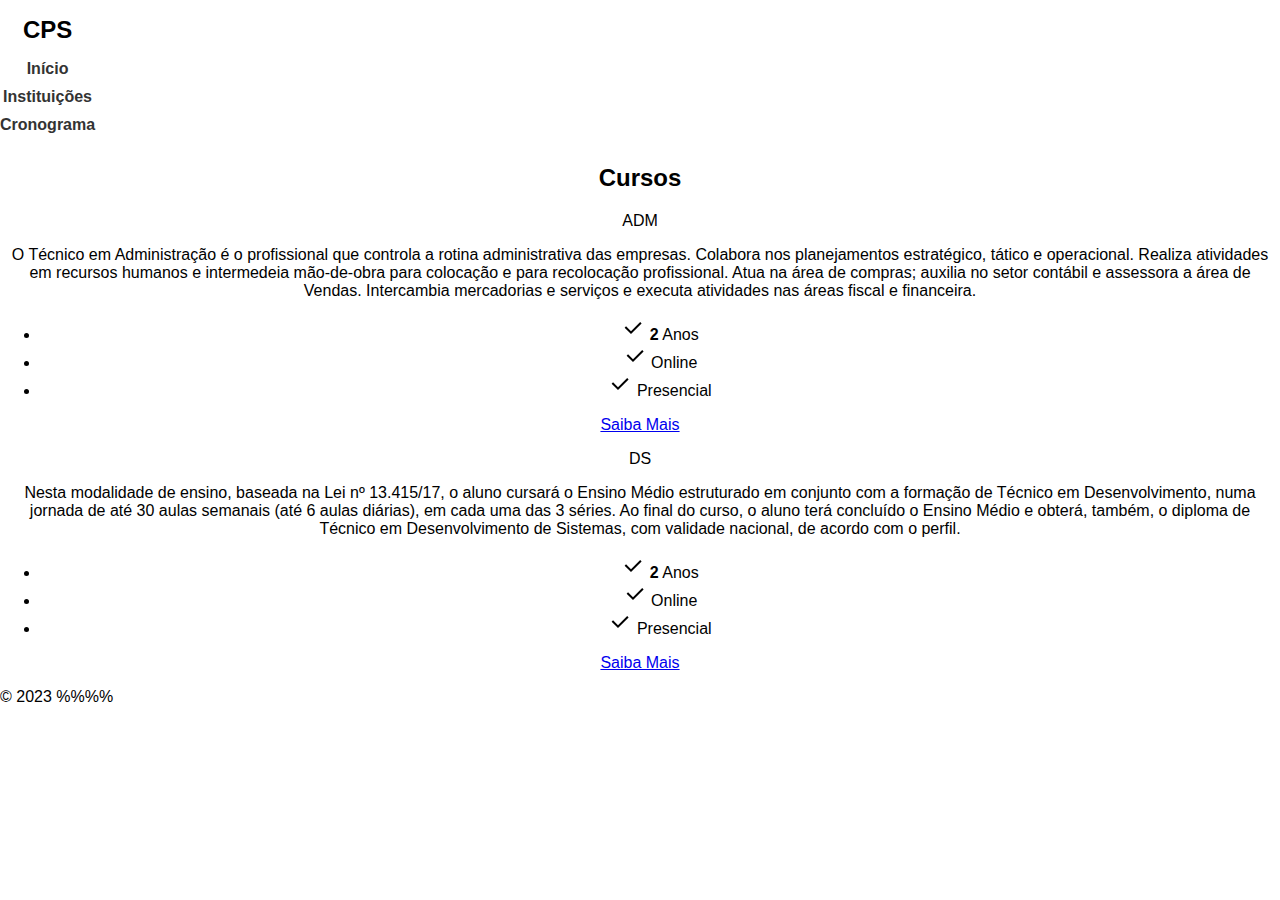
<file: index.html>
<!DOCTYPE html>

<html lang="pt-br">

<head>

    <meta charset="UTF-8">

    <meta name="viewport" content="width=device-width, initial-scale=1.0">

    <link rel="stylesheet" href="styles.css">

    <title>Vestibulinho</title>

</head>

<body>
    <center>
    <header class="header">

        <nav>

            <div class="logo">

                <h1>CPS</h1>

            </div>

            <ul class="menu">

                <li><a href="#">Início</a></li>

                <li><a href="#">Instituições</a></li>

                <li><a href="#">Cronograma</a></li>

               

            </ul>

        </nav>

    </header>
    

        


    <main>

        <section class="featured-products">

            <h2>Cursos</h2>

        </section>

    </main>


        
        <div class="plan">
          <div class="inner">
            <span class="pricing">
              <span>
                <small></small>
              </span>
            </span>
            <p class="title">ADM</p>
            <p class="info">O Técnico em Administração é o profissional que controla a rotina administrativa das empresas.
              Colabora nos planejamentos estratégico, tático e operacional. Realiza atividades em recursos humanos e
              intermedeia mão-de-obra para colocação e para recolocação profissional.
              Atua na área de compras; auxilia no setor contábil e assessora a área de Vendas. Intercambia mercadorias e
              serviços e executa atividades nas áreas fiscal e financeira.</p>
            <ul class="features">
              <li>
                <span class="icon">
                  <svg height="24" width="24" viewBox="0 0 24 24" xmlns="http://www.w3.org/2000/svg">
                    <path d="M0 0h24v24H0z" fill="none"></path>
                    <path fill="currentColor" d="M10 15.172l9.192-9.193 1.415 1.414L10 18l-6.364-6.364 1.414-1.414z"></path>
                  </svg>
                </span>
                <span><strong>2</strong> Anos</span>
              </li>
              <li>
                <span class="icon">
                  <svg height="24" width="24" viewBox="0 0 24 24" xmlns="http://www.w3.org/2000/svg">
                    <path d="M0 0h24v24H0z" fill="none"></path>
                    <path fill="currentColor" d="M10 15.172l9.192-9.193 1.415 1.414L10 18l-6.364-6.364 1.414-1.414z"></path>
                  </svg>
                </span>
                <span>Online</span>
              </li>
              <li>
                <span class="icon">
                  <svg height="24" width="24" viewBox="0 0 24 24" xmlns="http://www.w3.org/2000/svg">
                    <path d="M0 0h24v24H0z" fill="none"></path>
                    <path fill="currentColor" d="M10 15.172l9.192-9.193 1.415 1.414L10 18l-6.364-6.364 1.414-1.414z"></path>
                  </svg>
                </span>
                <span>Presencial</span>
              </li>
            </ul>
            <div class="action">
              <a class="button" href="#">
                Saiba Mais
              </a>
            </div>
          </div>
        </div>
      
      
      
        <div class="kkkj">
          <div class="inner">
            <span class="pricing">
              <span>
                <small></small>
              </span>
            </span>
            <p class="title">DS</p>
            <p class="info">Nesta modalidade de ensino, baseada na Lei nº 13.415/17, o aluno cursará o Ensino Médio
                estruturado em conjunto com a formação de Técnico em Desenvolvimento, numa jornada de até 30 aulas semanais (até
                6 aulas diárias), em cada uma das 3 séries. Ao final do curso, o aluno terá concluído o Ensino Médio e obterá,
                também, o diploma de Técnico em Desenvolvimento de Sistemas, com validade nacional, de acordo com o perfil.</p>
            <ul class="features">
              <li>
                <span class="icon">
                  <svg height="24" width="24" viewBox="0 0 24 24" xmlns="http://www.w3.org/2000/svg">
                    <path d="M0 0h24v24H0z" fill="none"></path>
                    <path fill="currentColor" d="M10 15.172l9.192-9.193 1.415 1.414L10 18l-6.364-6.364 1.414-1.414z"></path>
                  </svg>
                </span>
                <span><strong>2</strong> Anos</span>
              </li>
              <li>
                <span class="icon">
                  <svg height="24" width="24" viewBox="0 0 24 24" xmlns="http://www.w3.org/2000/svg">
                    <path d="M0 0h24v24H0z" fill="none"></path>
                    <path fill="currentColor" d="M10 15.172l9.192-9.193 1.415 1.414L10 18l-6.364-6.364 1.414-1.414z"></path>
                  </svg>
                </span>
                <span>Online</span>
              </li>
              <li>
                <span class="icon">
                  <svg height="24" width="24" viewBox="0 0 24 24" xmlns="http://www.w3.org/2000/svg">
                    <path d="M0 0h24v24H0z" fill="none"></path>
                    <path fill="currentColor" d="M10 15.172l9.192-9.193 1.415 1.414L10 18l-6.364-6.364 1.414-1.414z"></path>
                  </svg>
                </span>
                <span>Presencial</span>
              </li>
            </ul>
            <div class="action">
              <a class="button" href="#">
                Saiba Mais
              </a>
            </div>
          </div>
        </div>
        </center>

    <footer>

        <p>&copy; 2023 %%%%</p>

    </footer>


</body>


</html>
</file>
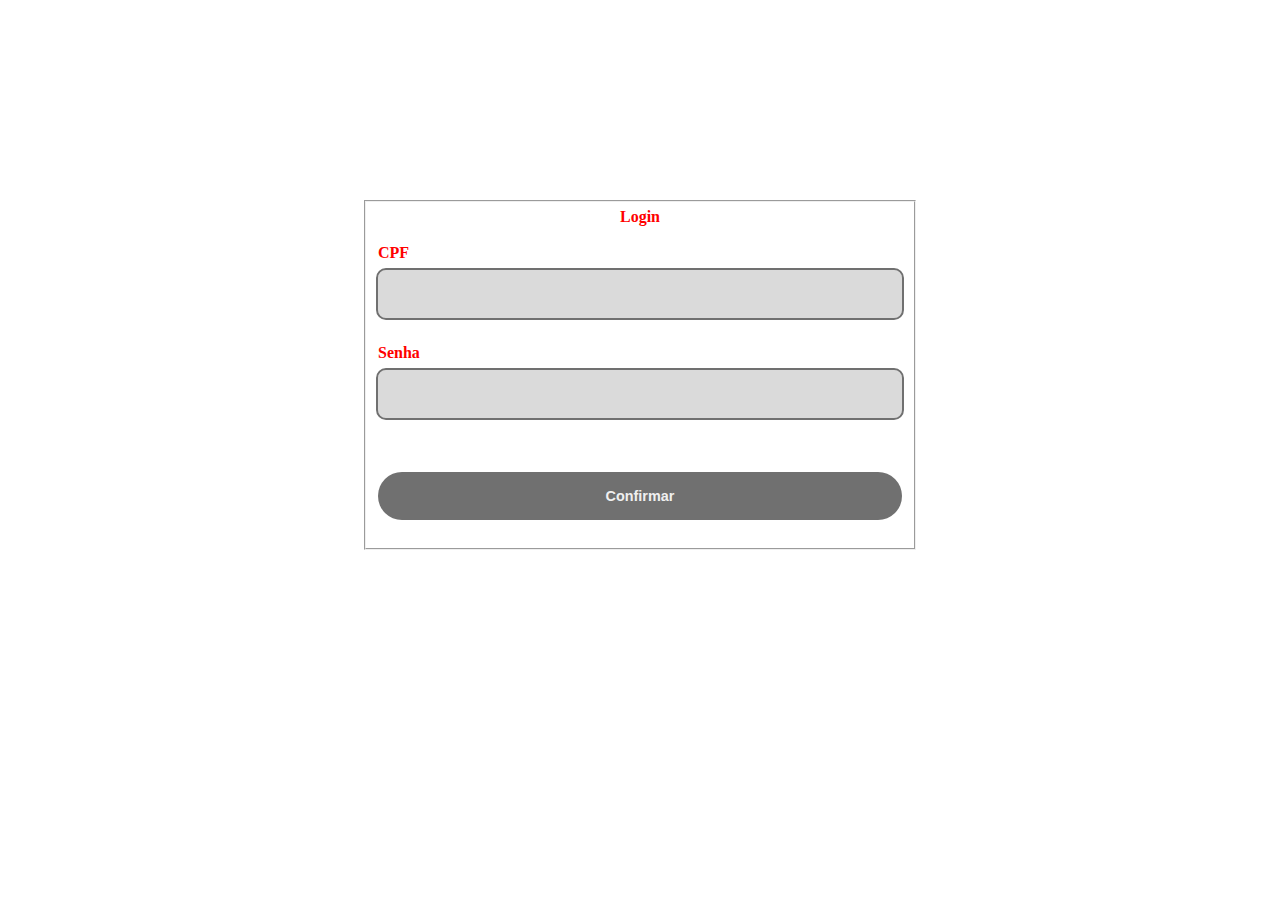
<file: login.html>
<!DOCTYPE html>
<html lang="en">
<head>
    <meta charset="UTF-8">
    <meta name="viewport" content="width=device-width, initial-scale=1.0">
    <link rel="stylesheet" href="login.css">
    <title>Document</title>
</head>
<body>
    <form class="form">
       <fieldset>

      <center>
        <table>
          <label for="entrar" class="label">Login</label><br><br>
    
  <span class="input-span"> 
  <label for="text" class="label">CPF</label>
  <input type="text" name="text" id="text"></span>
  <span class="input-span"><br>
  <label for="password" class="label">Senha</label>
  <input type="password" name="password" id="password"></span><br>
  <br><br>
  <input class="submit" type="submit" value="Confirmar"><br>


          
          </table>
        </center>
       </fieldset> 
</form>
</body>
</html>
</file>
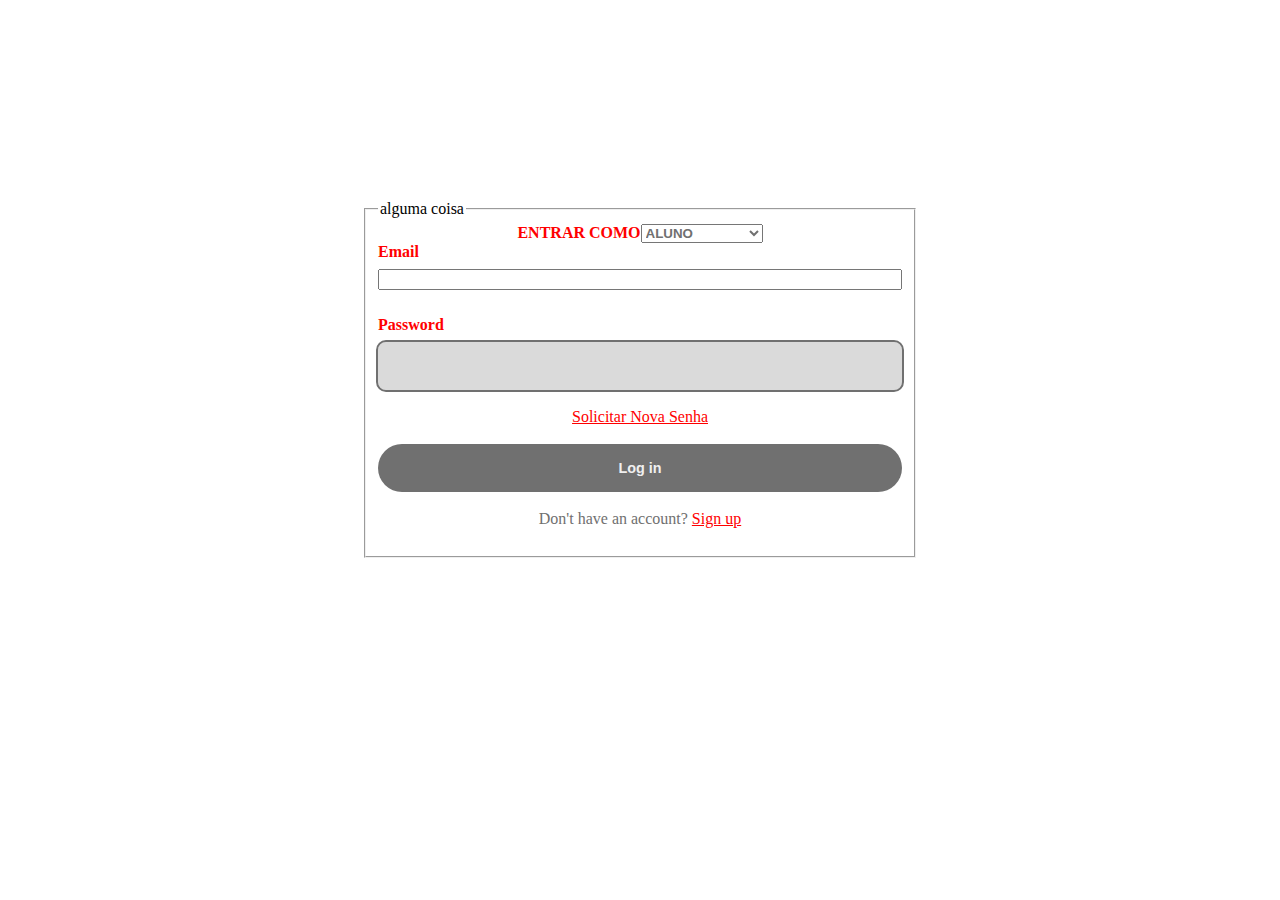
<file: polos.html>
<!DOCTYPE html>
<html lang="en">
<head>
    <meta charset="UTF-8">
    <meta name="viewport" content="width=device-width, initial-scale=1.0">
    <link rel="stylesheet" href="login.css">
    <title>Document</title>
</head>
<body>
    <form class="form">
       <fieldset>
         <legend>alguma coisa</legend>
      <center>
        <table>
          <label for="entrar" class="label">ENTRAR COMO</label>
    <select name="drop" class="btn">
        <option value="sim">ALUNO</option>
        <option value="nao">ETEC</option>
        <option value="sim">PROFESSOR</option>
        <option value="nao">RESPONSAVEL</option>
      
    </select>
  <span class="input-span">
  <label for="email" class="label">Email</label>
  <input type="email" name="email" id="email"></span>
  <span class="input-span"><br>
  <label for="password" class="label">Password</label>
  <input type="password" name="password" id="password"></span><br>
  <span class="span"><a href="#">Solicitar Nova Senha</a></span><br><br>
  <input class="submit" type="submit" value="Log in"><br>
  <span class="span">Don't have an account? <a href="#">Sign up</a></span><br><br>

          
          </table>
        </center>
       </fieldset> 
</form>
</body>
</html>
</file>
<file: styles.css>
body {
    font-family: Arial, sans-serif;
    margin: 0;
    padding: 0;
}

.container {
    max-width: 1200px;
    margin: 0 auto;
    padding: 20px;
}

header {
    display: flex;
    justify-content: space-between;
    align-items: center;
    margin-bottom: 20px;
}

h1 {
    font-size: 24px;
}

input[type="text"] {
    padding: 10px;
    width: 300px;
}

nav ul {
    list-style-type: none;
    padding: 0;
    margin: 0;
}

nav ul li {
    margin-bottom: 10px;
}

nav ul li a {
    text-decoration: none;
    color: #333;
    font-weight: bold;
}

main .carousel {
    display: flex;
    overflow-x: scroll;
}

.carousel-item {
    flex: 0 0 auto;
    width: 300px;
    padding: 20px;
    margin-right: 20px;
    background-color: #1d1e5446;
    border-radius: 10px;
}

.square {
    height: 300px;
}

.rectangle {
    height: 150px;
}
</file>
<file: login.css>
form {
    --bg-light: #efefef;
    --bg-dark: #707070;
    --clr: #ff0000;
    --clr-alpha: #9c9c9c60;
    --cor: #000000;
    display: flex;
    flex-direction: column;
    align-items: center;
    gap: 1rem;
    width: 100%;
    margin-top: 200px;
  }
  
  .form .input-span {
    text-align: center;
    width: 100%;
    display: flex;
    flex-direction: column;
    gap: .5rem;
    margin-bottom: auto;
  
  }
  
  form input[type="text"],
  form input[type="password"] {
    border-radius: 0.5rem;
    padding: 1rem 0.75rem;
    width: 100%;
    border: none;
    height: 16px;
    width: 500px;
    align-items: center;
    gap: 0.5rem;
    background-color: var(--clr-alpha);
    outline: 2px solid var(--bg-dark);
  }
  
  form input[type="text"]:focus,
  form input[type="password"]:focus {
    outline: 2px solid var(--cor);
  }
  
  .label {
    align-self: flex-start;
    color: var(--clr);
    font-weight: 600;
  }
  
  .btn {
    align-self: flex-start;
    color: var(--bg-dark);
    font-weight: 600;
  }
  
  .btn:hover {
    background-color: #000000;
  }
  
  form .submit {
    padding: 1rem 0.75rem;
    width: 100%;
    display: flex;
    align-items: center;
    gap: 0.5rem;
    border-radius: 3rem;
    background-color: var(--bg-dark);
    color: var(--bg-light);
    border: none;
    cursor: pointer;
    transition: all 300ms;
    font-weight: 600;
    font-size: .9rem;
  }
  
  form .submit:hover {
    background-color: black;
    color: var(--bg-dark);
  }
  
  .span {
    text-decoration: none;
    color: var(--bg-dark);
  }
  
  .span a {
    color: var(--clr);
  }
</file>
